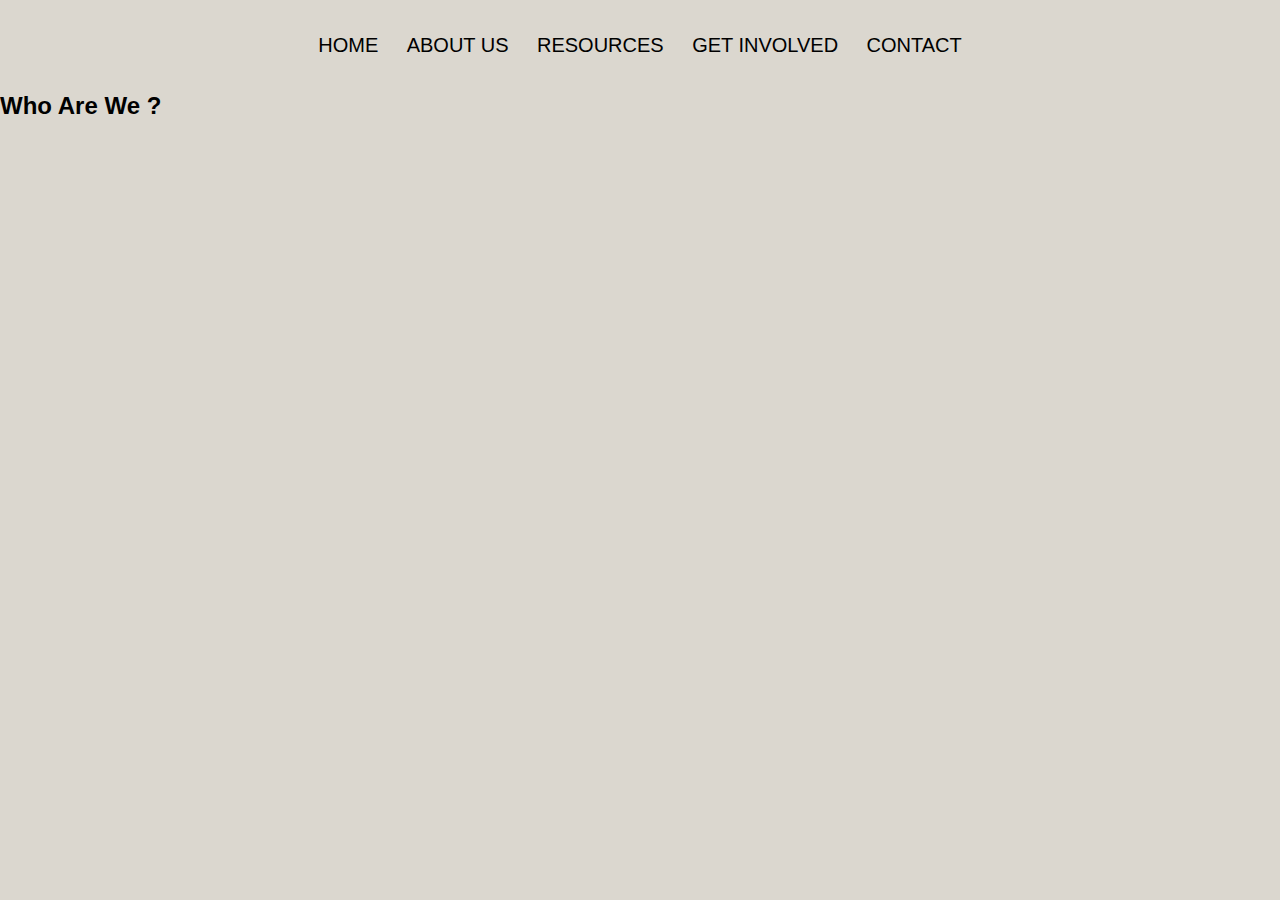
<file: about.html>
<!DOCTYPE html>
<html lang="en">
  <head>
    <meta charset="UTF-8" />
    <link href="about.css" rel="stylesheet" type="text/css" />
    <title>Document</title>
  </head>
  <body>
    <!-- nav bar -->
    <nav>
      <div class="nav-links">
        <ul>
          <li><a href="index.html">HOME</a></li>
          <li><a href="about.html">ABOUT US</a></li>
          <li><a href="resources.html">RESOURCES</a></li>
          <li><a href="getinvolved.html">GET INVOLVED</a></li>
          <li><a href="contact.html">CONTACT</a></li>
        </ul>
      </div>
    </nav>

    <!-- hero img -->
    <section class="hero"></section>

    <article>
      <h2>Who Are We ?</h2>
    </article>
  </body>
</html>
</file>
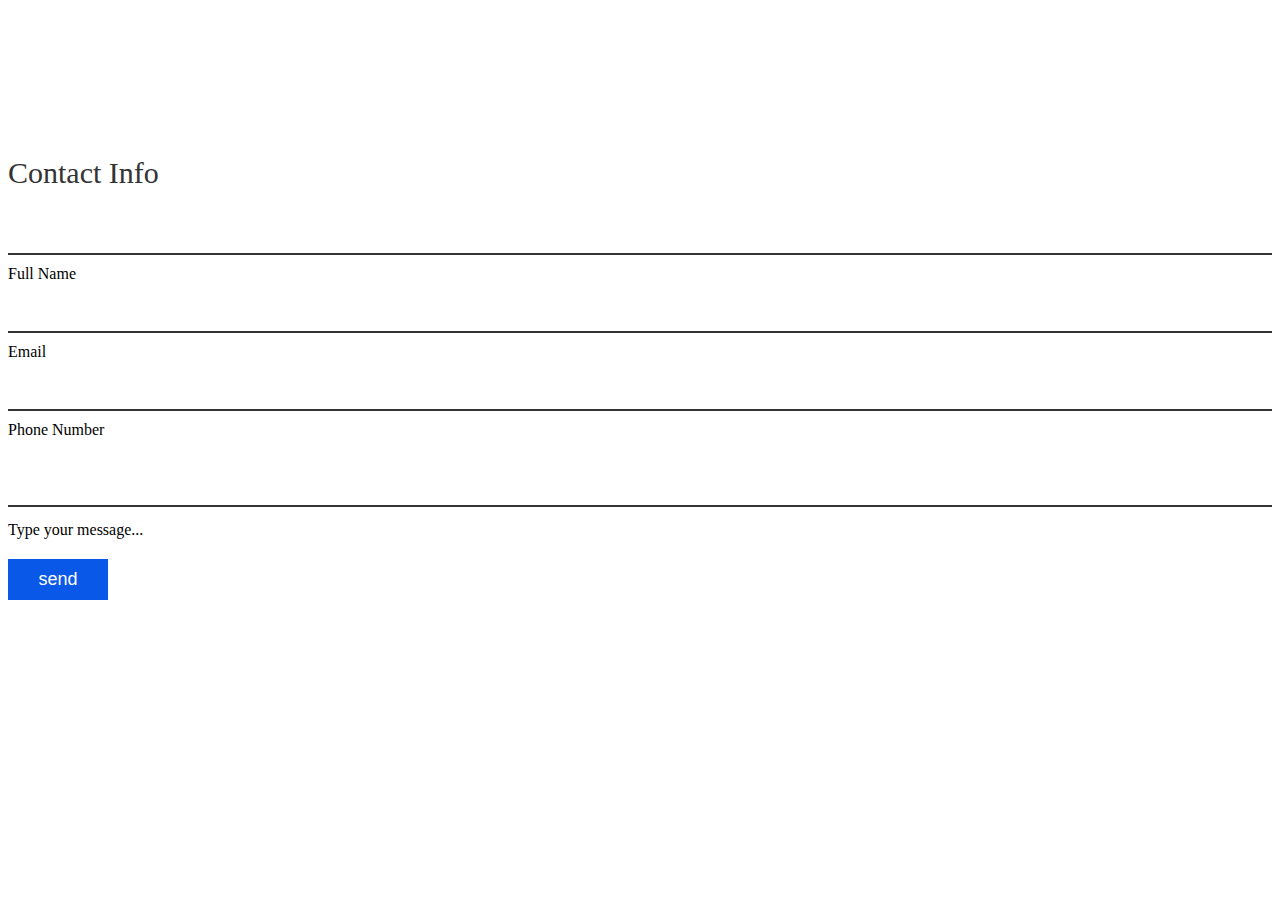
<file: contact.html>
<!DOCTYPE html>

<html lang="en">
  <head>
    <meta name="viewport" content="with=device-width, initial-scale 1.0"> 
      <title>Contact Page</title>
      <link rel="stylesheet" href="styles.css">
      <link href="https://fonts.googleapis.com/css2?family=Open+Sans:wght@324&display=swap" rel="stylesheet">
      <link href="https://fonts.googleapis.com/css2?family=Open+Sans:wght@700&display=swap" rel="stylesheet">
  </head>
  <body>
    <section class="header">
      <nav>
        
        <div class="nav-links">
          <ul>
            <li><a href="index.html">HOME</a></li>
            <li><a href="about.html">ABOUT US</a></li>
            <li><a href="resources.html">RESOURCES</a></li>
            <li><a href="getinvolved.html">GET INVOLVED</a></li>
            <li><a href="contact.html">CONTACT</a></li>
          </ul>
        </div> 
      </nav>
  
<header class="text-box">
  <h1>Contact Us</h1>
  <p>Let your voice be heard.</p>
</header>



  <section class="contactForm">
    <form>
      <h2>Contact Info</h2>
      <div class="inputBox">
        <input type="text" name="FullName" required="required">
        <span>Full Name</span>
      </div>

      <div class="inputBox">
        <input type="text" name="email" required="required">
        <span>Email</span>
      </div>

      <div class="inputBox">
        <input type="text" name="Number" required="required">
        <span>Phone Number</span>
      </div>

      <div class="inputBox">
        <textarea required="required"></textarea>
        <span>Type your message...</span>
      </div>
      <div class="inputBox">
        <label for="name"></label>
        <input type="submit" name="" value="send" id="name">
      
    </form>





  </section>
  </div>
</file>
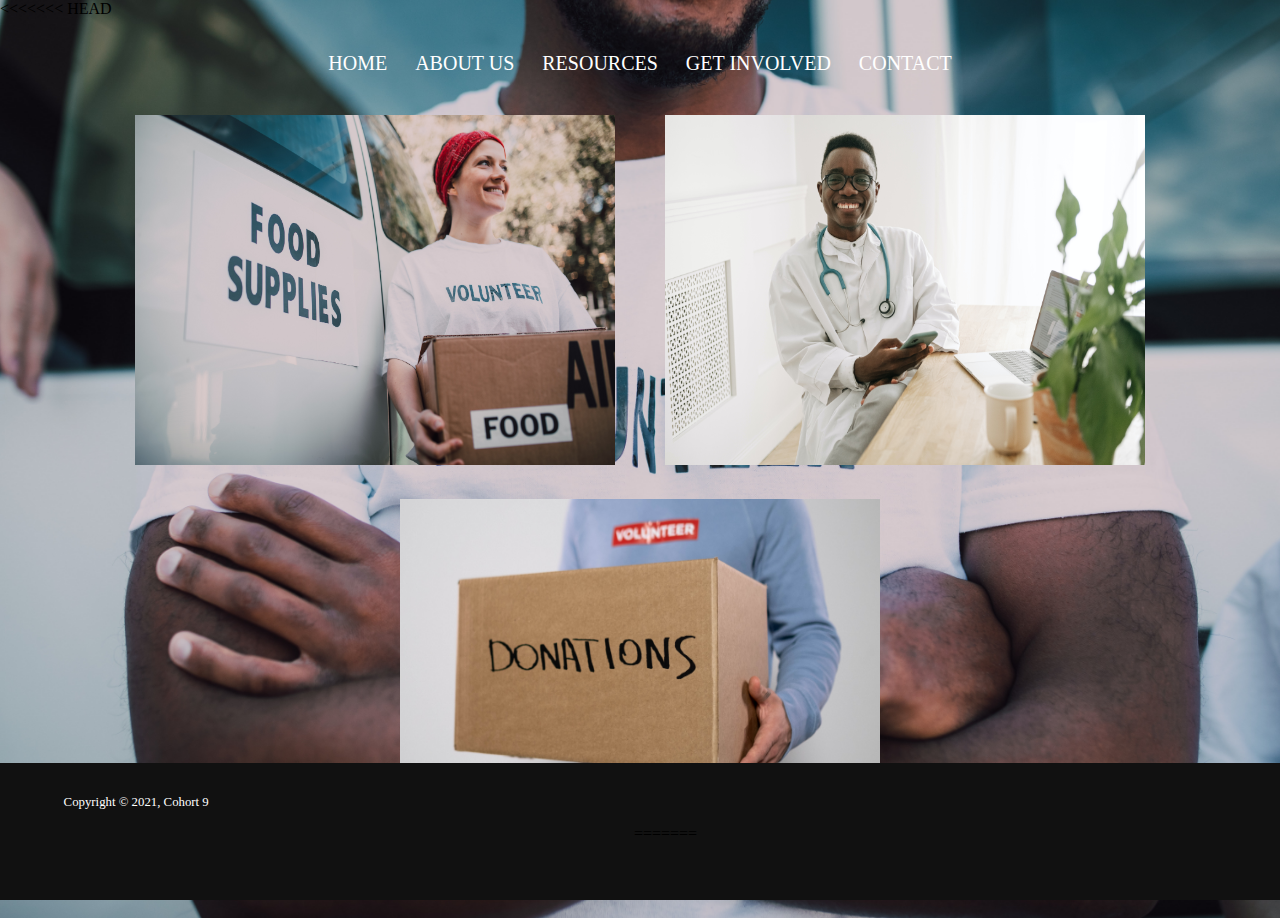
<file: getinvolved.html>
<!DOCTYPE html>

<html lang="en">
<<<<<<< HEAD

<head>

	<link rel="stylesheet" href="getin.css">

	<title>Project Empower</title>

</head>

<body>
	<!-- Navigation Bar -->
 <section class="header">
      <nav>
        <div class="nav-links">
          <ul>
            <li><a href="index.html">HOME</a></li>
            <li><a href="aboutUs.html">ABOUT US</a></li>
            <li><a href="resources.html">RESOURCES</a></li>
            <li><a href="getinvolved.html">GET INVOLVED</a></li>
            <li><a href="contact.html">CONTACT</a></li>
          </ul>
        </div> 
      </nav>


  <section class="getinvolved">
  <!-- get involved one -->
<section>
  <div class="container">
		<img src="img/volunteer3.jpg" alt="volunteer" class="image" width="480" height="350">
  <div class="overlay">
    <h4><a href="https://forms.gle/DUwmW97PpbDR1pHM8">Volunteer Form</a></h4>
    <p class="text">Be part of our team. Work with our staff at Project Empower to help victims of abuse and their children. You’ll provide services to victims of domestic violence and their children served through our programs. You’ll provide assistance to residents, respond to hotline and other calls, and help with facility oversight.
    <ul>
    <li>All volunteers must complete a volunteer signup form, a volunteer waiver form, and a volunteer confidentiality agreement. Follow the links at the top of this section to complete the form</li>
    </ul>
    </p>
  </div>
  </div>
</section>

<!-- get involved two -->
<section>
<div class="container">
  <img src="img/professionalvolunteer.jpg" alt="doctor" class="image" width="480" height="350">
<div class="overlay">
    <h4><a href="https://forms.gle/uQVFhBrHrQLDKtQ37">Professional Volunteer Form</a></h4>
    <p class="text">Use your professional skills and knowledge on an as-needed basis to provide your expertise in areas such as health, legal, graphic design, photography, marketing and much more. Abuse victims need a professional team in their corner that will support them in their journey to become empowered.
    <ul>
      <li>All volunteers must complete a volunteer signup form, a volunteer waiver form, and a volunteer confidentiality agreement. Follow the links at the top of this section to complete the form</li>
    </ul>
    </p>
</div>
</div>
</section>

<!-- donate -->
<section>
<div class="container">
  <img src="img/donate0.jpg" alt="donate" class="image" width="480" height="350">
<div class="overlay">
   <h4><a href="https://www.paypal.com/us/home">Donate</a></h4>
    <p class="text">Depending on the situation, a survivor may be financially dependent on an abusive partner or otherwise lacking access to material resources. One of the most immediate ways you can support someone experiencing relationship abuse is by helping them with their material needs.
    </p>
</div>
</div>
</section>

</section>
<!-- Footer -->
<footer>
  <p class="footer1">Copyright &copy; 2021, Cohort 9</p>

    <a class="social" href="www.twitter.com"  target="_blank" aria-label="Twitter">
      <span class="fa-stack fa-1x sizeup">
        <i class="fa fa-circle-thin fa-stack-2x"></i>
        <i class="fa fa-twitter fa-stack-1x"></i>
      </span>
    </a>

    <a class="social" href="www.facebook.com"  target="_blank" aria-label="Facebook">
      <span class="fa-stack fa-1x sizeup">
        <i class="fa fa-circle-thin fa-stack-2x"></i>
        <i class="fa fa-facebook fa-stack-1x"></i>
      </span>
    </a>

    <a class="social" href="www.instagram.com"  target="_blank" aria-label="Instagram">
      <span class="fa-stack fa-1x sizeup">
        <i class="fa fa-circle-thin fa-stack-2x"></i>
        <i class="fa fa-instagram fa-stack-1x"></i>
      </span>
    </a>
</body>
</html>
=======
  <head>
    <meta name="viewport" content="with=device-width, initial-scale 1.0"> 
    <title>Contact Page</title>
    <link rel="stylesheet" href="styles.css">
    <link href="https://fonts.googleapis.com/css2?family=Open+Sans:wght@324&display=swap" rel="stylesheet">
    <link href="https://fonts.googleapis.com/css2?family=Open+Sans:wght@700&display=swap" rel="stylesheet">
  </head>
  <body>
</file>
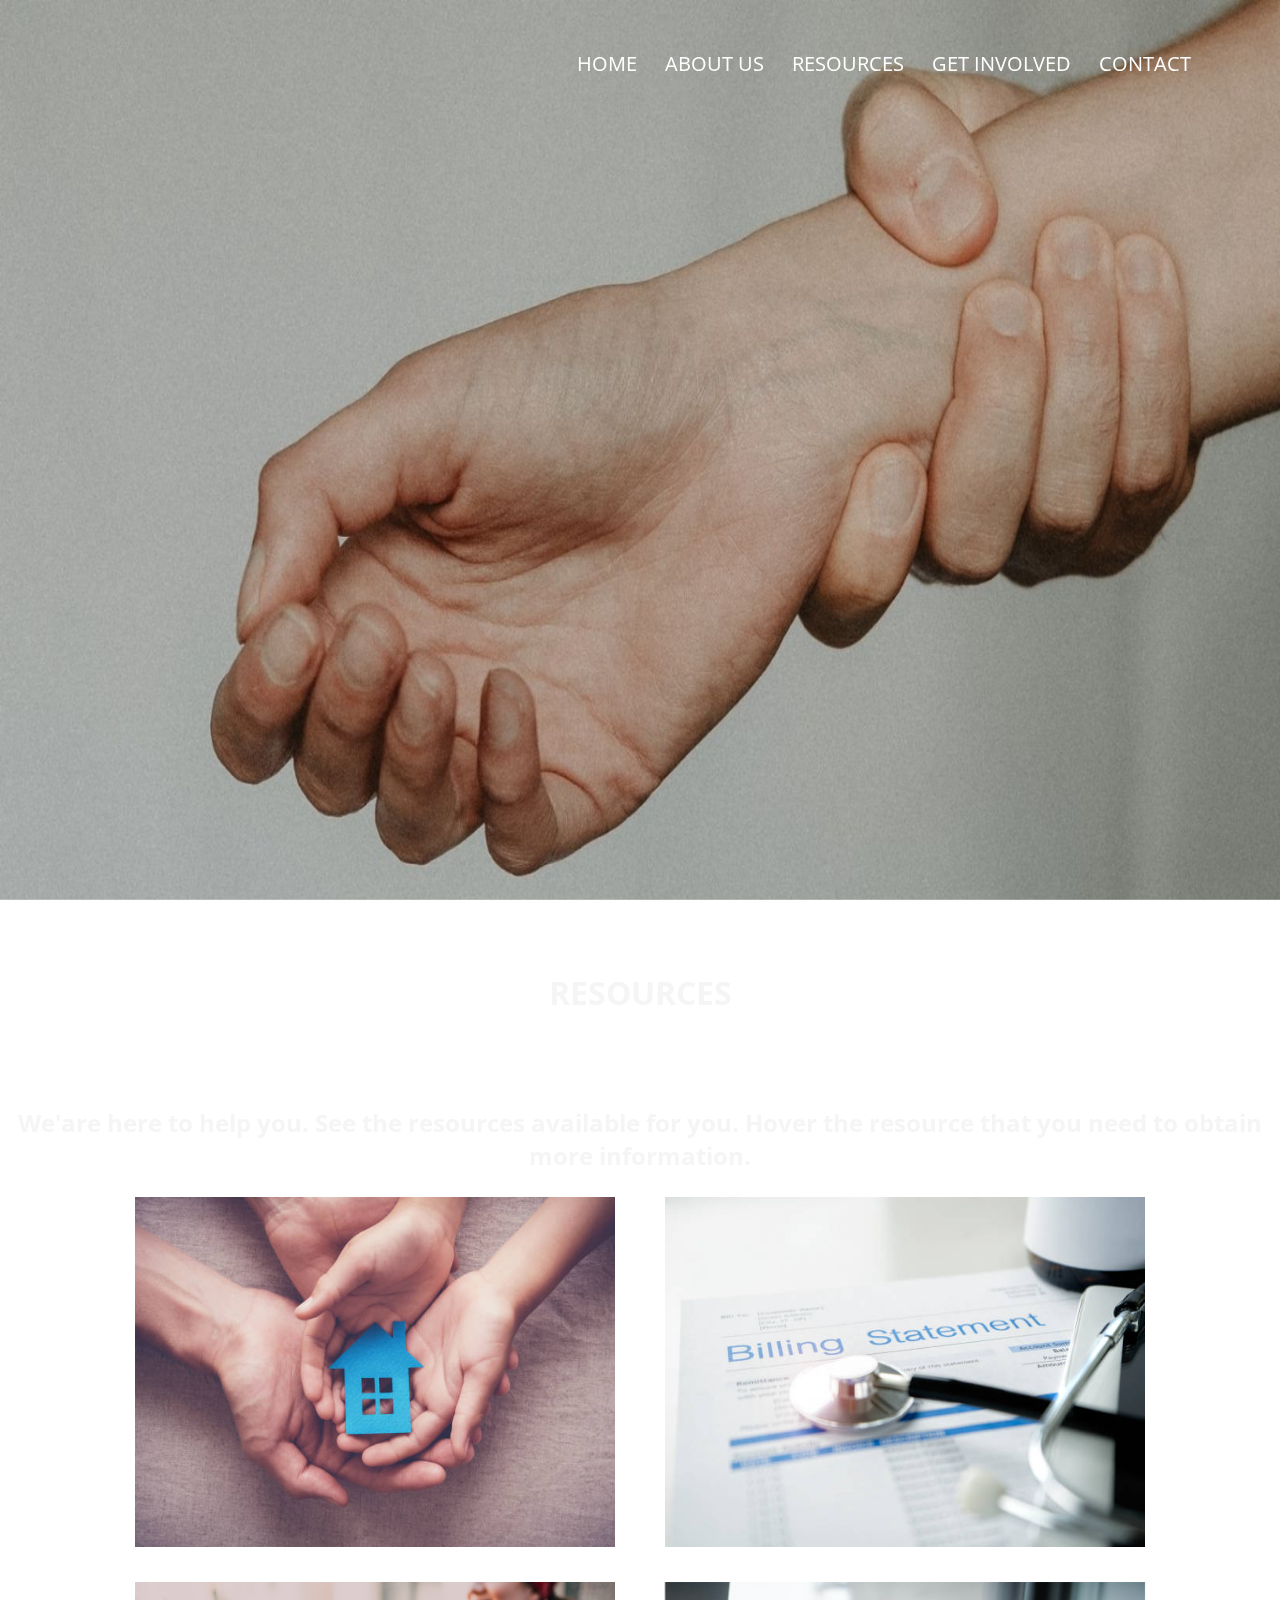
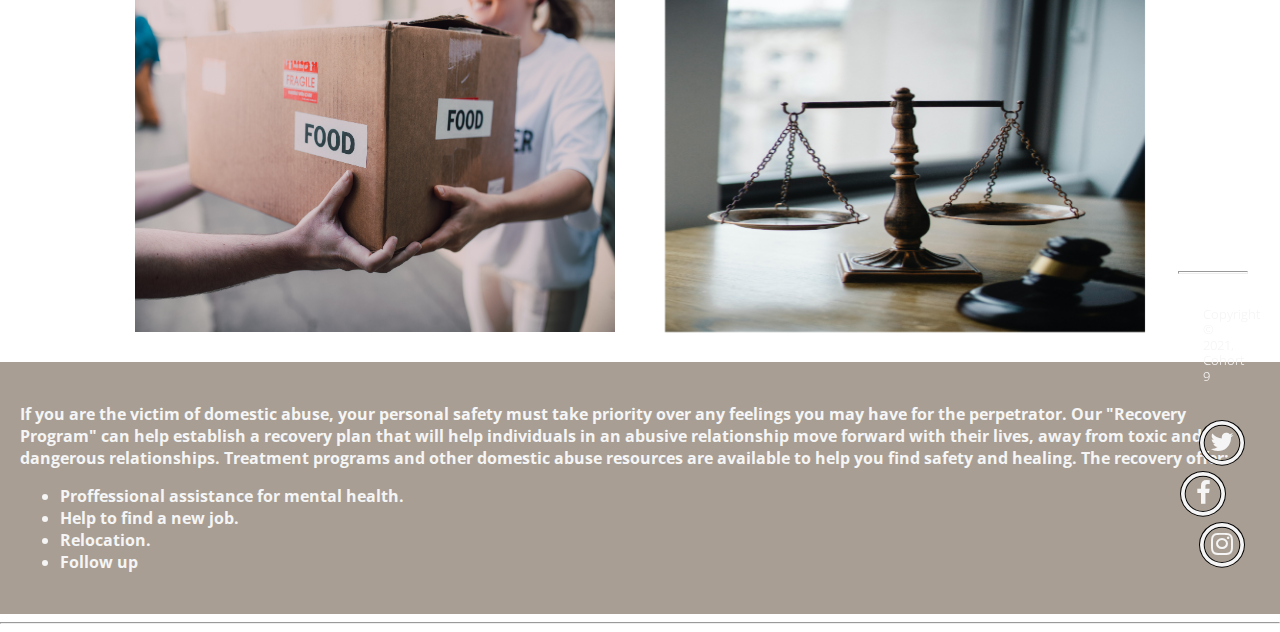
<file: resource.html>
<!DOCTYPE html>
<html lang="en">
  <head>
    <meta charset="UTF-8" />
    <link href="resource.css" rel="stylesheet" type="text/css" />
    <link href="https://fonts.googleapis.com/css2?family=Open+Sans:wght@324&display=swap" rel="stylesheet">
    <link rel="stylesheet" href="https://cdnjs.cloudflare.com/ajax/libs/font-awesome/4.7.0/css/font-awesome.min.css">
    <title>Document</title>
  </head>
  <body> 
    <section class="header">
      <nav>
        
        <div class="nav-links">
          <ul>
            <li><a href="index.html">HOME</a></li>
            <li><a href="aboutUs.html">ABOUT US</a></li>
            <li><a href="resources.html">RESOURCES</a></li>
            <li><a href="getinvolved.html">GET INVOLVED</a></li>
            <li><a href="contact.html">CONTACT</a></li>
          </ul>
        </div> 
      </nav>
    </section>
    
    <main>
    
      <section>
       <img id="backimage" src="img/home4.jpg" alt="">
      </section>
      <header class="head">    
          <h1 id="maintext"> RESOURCES </h1>
      </header>  
      <article>
        <h2 class="cn"> We'are here to help you. See the resources available for you. Hover the resource that you need to obtain more information. </h2>
      </article>
           <div class="clear"> </div>  
      <section class="genresources">
          <aside class="resources">
              <img class="image"src="img/Shelter2.jpeg" alt="Shelter" width="480" height="350">
          <section class="desc"> 
            <h3> Shelter </h3> 
            <p class"text"> Project Empower is creating a safer, more just world by offering safe and secure emergency shelter, transitional housing, and long-term housing to victims and survivors of gender-based violence so they can avoid homelessness and rebuild their lives. Temporary housing, also known as transitional housing, is short-term housing with supportive services that address a survivor’s immediate needs. Domestic violence programs across the Charlotte area will implement transitional housing options such as scattered-site models, cluster models, and communal models that give survivors a safe place to live while preparing for permanent housing. To receive assistance, contact us, Monday-Friday, 8:00 AM – 5:00 PM

              •	Phone: 704-555-5555 
              •	Fax: 704-555-5555
              •	Email: shelter@projectempower.org </p>
          </section>
            
          </aside>
        <aside class="resources">
            <img src="img/Healthassistance.jpeg" alt="Health"width="480" height="350">
          <section class="desc">
            <h3> Health assistance </h3> 
            <p class"text"> Medical care is an ongoing challenge and burden for much of our country and city and even more for abused individuals who depend economically of their aggressors. The cost, complexities and burdens related to finding simple medical attention when in need causes many to not find care or seek it in the wrong places. Many will struggle to find, receive and follow proper medical care.
            To receive assistance, contact us, Monday-Friday, 8:00 AM – 5:00 PM
            •	Phone: 704-555-5555 
            •	Fax: 704-555-5555
            •	Email: health@projectempower.org</p>
          </section>
        </aside>
        <aside class="resources">
            <img src="img/pexels-food.jpg" alt="food"width="480" height="350">
        <section class="desc">
            <h3> Food </h3>  
            <p class"text"> For some victims of domestic violence, their abusers have decided to use food as a way to assert power and control. An abusive partner might limit what their partner eats or shame them for their food choices. Project Empower provides financial assistance and/or physical products to help ensure that a survivor and her children meet their nutritional needs. To receive assistance, contact us, Monday-Friday, 8:00 AM – 5:00 PM

              •	Phone: 704-555-5555 
              •	Fax: 704-555-5555
              •	Email: food@projectempower.org
               </p> 
        </section>
        </aside>
        <aside class="resources">
            <img src="img/legal2.jpg" alt="legal"width="480" height="350">
          <section class="desc"> 
            <h3> Legal Assistance</h3> 
            <p class"text"> Survivors of domestic violence can access assistance to exercise their rights. Legal aid services and lawyers can help a survivor understand restraining orders, child custody, family court and divorce law, among other topics. Often, domestic violence is covered by state laws, although regulations can vary. 
              To receive assistance, contact us, Monday-Friday, 8:00 AM – 5:00 PM

          •	Phone: 704-555-5555 
          •	Fax: 704-555-5555
          •	Email: legal@projectempower.org </p>
          </section>
        </aside>
      </section>

      <div class="clear"> </div>
      <aside class="recovery">
        <h4> If you are the victim of domestic abuse, your personal safety must take priority over any feelings you may have for the perpetrator. Our "Recovery Program" can help establish a recovery plan that will help individuals in an abusive relationship move forward with their lives, away from toxic and dangerous relationships. Treatment programs and other domestic abuse resources are available to help you find safety and healing. The recovery offer: 
          <ul>
            <li>Proffessional assistance for mental health.</li>
            <li> Help to find a new job.</li>
            <li> Relocation.</li>
            <li> Follow up </li>
          </ul>
        </h4>
      </aside>
    </main>
    <div class="clear"</div>
      <div class="clear"></div>
      <hr>
     
    <footer>
      <hr class="solid">
      <p class="foot">Copyright &copy; 2021, Cohort 9</p>

        <a class="social" href="www.twitter.com"  target="_blank" aria-label="Twitter">
          <span class="fa-stack fa-1x sizeup">
            <i class="fa fa-circle-thin fa-stack-2x"></i>
            <i class="fa fa-twitter fa-stack-1x"></i>
          </span>
        </a>
  
        <a class="social" href="www.facebook.com"  target="_blank" aria-label="Facebook">
          <span class="fa-stack fa-1x sizeup">
            <i class="fa fa-circle-thin fa-stack-2x"></i>
            <i class="fa fa-facebook fa-stack-1x"></i>
          </span>
        </a>
  
        <a class="social" href="www.instagram.com"  target="_blank" aria-label="Instagram">
          <span class="fa-stack fa-1x sizeup">
            <i class="fa fa-circle-thin fa-stack-2x"></i>
            <i class="fa fa-instagram fa-stack-1x"></i>
          </span>
        </a>
    </footer> 

  </body>
</html>
</file>
<file: about.css>
* {
  margin: 0;
  padding: 0;
  font-family: "Open Sans", sans-serif;
  background-color: rgb(219, 215, 207);
}

nav {
  display: flex;
  padding: 2% 6%;
  justify-content: space-between;
  align-items: center;
}
nav img {
  width: 150px;
}
.nav-links {
  flex: 1;
  text-align: center;
}
.nav-links ul li {
  list-style: none;
  display: inline-block;
  padding: 8px 12px;
  position: relative;
}
.nav-links ul li a {
  color: black;
  text-decoration: none;
  font-size: 20px;
}

.nav-links ul li::after {
  content: "";
  width: 0%;
  height: 2px;
  background: #f44336;
  display: block;
  margin: auto;
  transition: 0.5s;
}
.nav-links ul li:hover::after {
  width: 100%;
}

/*hero

.hero {
  background-image: url("img/love_shouldnt_hurt.jpg");
  background-position: center;
  background-repeat: no-repeat;
  filter: grayscale(30%);
  background-size: cover;
  margin: 0px;
  padding: 250px;
  height: 30px; */

.abtus {
  margin: 10px;
  margin-top: 100px;
  padding: 5px;
  text-align: center;
  font-size: 30px;
}

.mission {
  margin: 10px;
  padding: 5px;
  text-align: center;
  font-size: 20px;
}

.main {
  text-align: center;
  font-size: 40px;
  padding-bottom: 15px;
}

.stat {
  margin: 50px;
  margin-left: 200px;
  margin-right: 200px;
  padding: 0px;
  padding-bottom: 25px;
  font-size: 20px;
}

.title {
  padding: 10px;
  padding-top: 40px;
  text-align: center;
  font-size: 30px;
}

.first {
  display: flex;
}
.hand {
  display: block;
  margin-left: auto;
  margin-right: auto;
  margin-top: 200px;
  margin-bottom: 90px;
  width: 50%;
}

.tip {
  margin: 10px;
  padding: 10px;
  padding-top: 15px;
  text-align: center;
  color: brown;
}

.imgtop {
  display: block;
  margin-left: auto;
  margin-right: auto;
  width: 50%;
}
</file>
<file: styles.css>
<<<<<<< HEAD:contact.css
* {
  margin: 0;
  padding: 0;
  font-family: "Open Sans", sans-serif;
}
.header {
  min-height: 100vh;
=======
*{
    margin: 0;
    padding: 0;
    font-family: 'Open Sans', sans-serif;
  }
  .header{
    min-height: 100vh;
    width: 100%;
    background-image: linear-gradient(rgba(4,9,30,0.7),rgba(4,9,30,0.7)),url(contact.jpg);
    background-position: center;
    background-size: cover;
    position: relative;
  }
  nav{
    display: flex;
    padding: 2% 6%;
    justify-content: space-between;
    align-items: center;
    
  }
  nav img{
    width: 150px;
  }
  .nav-links{
    flex: 1;
    text-align: right;
  }
  .nav-links ul li{
    list-style: none;
    display: inline-block;
    padding: 8px 12px;
    position: relative 
  }
  .nav-links ul li a{
    color: white;
    text-decoration: none;
    font-size: 20px;
    
  }
  .nav-links ul li::after{
    content: '';
    width: 0%;
    height: 2px;
    background: #f44336;
    display: block;
    margin: auto;
    transition: 0.5s;
  }
  .nav-links ul li:hover::after{
>>>>>>> 5cc80fc6a9fd96d9b2be438c324cba18ea02cddb:styles.css
  width: 100%;
  background-image: linear-gradient(rgba(4, 9, 30, 0.7), rgba(4, 9, 30, 0.7)),
    url(sunset.jpg);
  background-position: center;
  background-size: cover;
  position: relative;
}
nav {
  display: flex;
  padding: 2% 6%;
  justify-content: space-between;
  align-items: center;
}
nav img {
  width: 150px;
}
.nav-links {
  flex: 1;
  text-align: center;
}
.nav-links ul li {
  list-style: none;
  display: inline-block;
  padding: 8px 12px;
  position: relative;
}
.nav-links ul li a {
  color: white;
  text-decoration: none;
  font-size: 20px;
}
.nav-links ul li::after {
  content: "";
  width: 0%;
  height: 2px;
  background: #f44336;
  display: block;
  margin: auto;
  transition: 0.5s;
}
.nav-links ul li:hover::after {
  width: 100%;
}

.text-box {
  width: 90%;
  color: white;
  position: absolute;
  top: 30%;
  left: 50%;
  transform: translate(-50%, -50%);
  text-align: center;
}
.text-box h1 {
  font-size: 62px;
}
.text-box p {
  margin: 10px 0 40px;
  font-size: 14px;
  color: white;
}
.hero-btn {
  display: inline-block;
  text-decoration: none;
  color: white;
  border: 1px solid white;
  padding: 12px 34px;
  font-size: 13px;
  background: transparent;
  position: relative;
  cursor: pointer;
}
.hero-btn:hover {
  border: 1px solid #f44336;
  background: #f44336;
  transition: 1s;
}

<<<<<<< HEAD:contact.css
.contactForm {
  width: 40%;
  padding: 40px;
  background: #ffffff;
  position: relative;
  left: 400px;
  top: 200px;
}
.contactForm h2 {
  font-size: 30px;
  color: #333;
  font-weight: 500;
}
.contactForm .inputBox {
  position: relative;
  width: 100%;
  margin-top: 10px;
}
.contactForm .inputBox input,
.contactForm .inputBox textarea {
  width: 100%;
  padding: 5px 0;
  font-size: 16px;
  margin: 10px 0;
  border: none;
  border-bottom: 2px solid #333;
  outline: none;
  resize: none;
}
.contactForm .inputBox span {
=======
  
  .contactForm
  {
    width: 40%;
    padding: 40px;
    background: #ffffff;
    position: relative;
    left: 400px;
    top: 200px;
    border-radius: 15px;
  }
  .contactForm h2
  {
    font-size: 30px;
    color: #333;
    font-weight: 500;
  }
  .contactForm .inputBox
  {
    position: relative;
    width: 100%;
    margin-top: 10px;
  }
  .contactForm .inputBox input,
  .contactForm .inputBox textarea
  {
    width: 100%;
    padding: 5px 0;
    font-size: 16px;
    margin: 10px 0;
    border: none;
    border-bottom: 2px solid #333;
    outline: none;
    resize: none;
  }
  .contactForm .inputBox span
  {
>>>>>>> 5cc80fc6a9fd96d9b2be438c324cba18ea02cddb:styles.css
  position: absolute;
  left: 0;
  padding: 5px 0;
  font-size: 16px;
  margin: 10px 0;
  pointer-events: none;
  transition: 0.5s;
  color: #666;
<<<<<<< HEAD:contact.css
}
.contactForm .inputBox input:focus ~ span,
.contactForm .inputBox input:valid ~ span,
.contactForm .inputBox textarea:focus ~ span,
.contactForm .inputBox textarea:valid ~ span {
  color: #e91e63;
  font-size: 12px;
  transform: translateY(-20px);
}
.contactForm .inputBox input[type="submit"] {
  width: 100px;
  background: #0a58e7;
  color: white;
  border: none;
  cursor: pointer;
  padding: 10px;
  font-size: 18px;
}
footer {
  position: fixed;
  bottom: 0px;
  width: 100%;
  background: #111;
  text-align: center;
}

.center-box {
  color: white;
}

.main-content box {
  flex-basis: 50%;
  padding: 10px 20px;
}
=======
  }
  .contactForm .inputBox input:focus ~ span,
  .contactForm .inputBox input:valid ~ span,
  .contactForm .inputBox textarea:focus ~ span,
  .contactForm .inputBox textarea:valid ~ span
  {
    color: #e91e63;
    font-size: 12px;
    transform: translateY(-20px);
  }
  .contactForm .inputBox input[type="submit"]
  {
    width: 100px;
    background: #0a58e7;
    color: white;
    border: none;
    cursor: pointer;
    padding: 10px;
    font-size: 18px;
  }
  footer{
    position: fixed;
    bottom: 0px;
    width: 100%;
    background: #111;
    text-align: center;
  }
  
  .center-box{
    color: white
  }
  
  
  .main-content-box{
    flex-basis: 50%;
    padding: 10px 20px;
  }
  
>>>>>>> 5cc80fc6a9fd96d9b2be438c324cba18ea02cddb:styles.css
</file>
<file: getin.css>
*{
    margin:0px;
    padding:0px;
  }
 

nav{
  display: flex;
  padding: 2% 6%;
  justify-content: space-between;
  align-items: center;
  
}
nav img{
  width: 150px;
}
.nav-links{
  flex: 1;
  text-align: right;
}
.nav-links ul li{
  list-style: none;
  display: inline-block;
  padding: 8px 12px;
  position: relative 
}
.nav-links ul li a{
  color: white;
  text-decoration: none;
  font-size: 20px;
  
}
.nav-links ul li::after{
  content: '';
  width: 0%;
  height: 2px;
  background: #f44336;
  display: block;
  margin: auto;
  transition: 0.5s;
}
.nav-links ul li:hover::after{
width: 100%;

}
  body {
   background-image: url("img/volunteer0.jpg");
   background-position: center;
   background-size: cover;
   background-color: #000000;
   /* background: linear-gradient(to bottom, rgb(255, 255, 255, 0), rgba(0, 0, 0, 1)); */
  }
  
  .getinvolved {
    display: flex;
    flex-wrap: wrap;
    flex-direction: row;
    align-items: center;
    justify-content: center;
    position: relative;}

  
  h1{
    color: white;
  }
  
  .container {
    margin:5px;
    width: auto;
    padding: 0 20px 20px;
    position: relative;
    justify-content: center;
  }

  /* img {
    display: block;
    width: 100%;
    height: auto;
  } */
  
  .overlay {
    position: absolute;
    top: 0;
    bottom: 0;
    left: 0;
    right: 0;
    height: 100%;
    width: 100%;
    opacity: 0;
    transition: .5s ease;
    background-color: #A89E93;
  }
  
  .container:hover .overlay {
    opacity: 1;
  }
  
  .text {
    color: black;
    font-size: 20px;
    position: absolute;
    top: 50%;
    left: 50%;
    transform: translate(-50%, -50%);
    -ms-transform: translate(-50%, -50%);
    font-family:"Jazz LET";
    text-align: justify;
  }
  
  
footer{
float:right;
position: fixed;
bottom: 0%;
right: 0%;
padding: 2vw;
padding-right: 2.5vw;
padding-bottom: 6vh;
}

.footer1{
  color: white;
  padding: 3px;
  margin: 3px;
  text-align: left;
  position:relative;
  font-family:"Marker Felt";
}
 

.social
{
color: whitesmoke;
padding: 1.5vw;
text-decoration: none;
font-size: 2vw;
}

.social:hover
{
opacity: 0.5;
}

i.fa-circle-thin
{
-webkit-text-stroke-color: black;
-webkit-text-stroke-width:2px;
paint-order: stroke;
}

p
{
position: fixed;
left:7%;
bottom: 7%;
color: whitesmoke;
font-family:'Open sans' ;
font-size: 1vw;
font-weight:330;
}
</file>
<file: resource.css>
*{
    box-sizing: border-box;
}
body{
    font-family: 'Open Sans', sans-serif;
    margin: 0;
    padding: 0;
    position: relative;
}
/*NavBar*/

.header{
  min-height: 100vh;
  width: 100%;
  background-image: linear-gradient(rgba(4,9,30,0.7),rgba(4,9,30,0.7)),;
  background-position: center;
  background-size: cover;
  position: relative;
}
nav{
  display: flex;
  padding: 2% 6%;
  justify-content: space-between;
  align-items: center;
  position: relative;
  z-index: 1;
  
}
/*nav img{
  width: 150px;
}*/
.nav-links{
  flex: 1;
  text-align: right;
}
.nav-links ul li{
  list-style: none;
  display: inline-block;
  padding: 8px 12px;
  position: relative 
}
.nav-links ul li a{
  color: white;
  text-decoration: none;
  font-size: 20px;
  
}
.nav-links ul li::after{
  content: '';
  width: 0%;
  height: 2px;
  background: #f44336;
  display: block;
  margin: auto;
  transition: 0.5s;
}
.nav-links ul li:hover::after{
width: 100%;

} 

/*Backgroun-Image*/

#backimage{
    min-height: 100%;
    min-width: 1024px;
    width: 100%;
    height: auto;
    position: fixed;
    top: 0;
    left: 0;
    background: linear-gradient(to bottom), rgba(red, green, blue, 0);
  }
  /*Topinfo*/

.head{
    padding: 50px;
    text-align: center!important;
}
#maintext{
    position: relative;
    color: whitesmoke;
}
.cn{
    text-align: center;
    position: relative;
    color: whitesmoke;
}

.clear{
    clear: both;
}
/* Resources*/

.genresources {
    display: flex;
    flex-wrap: wrap;
    flex-direction: row;
    align-items: center;
    justify-content: center;
    position: relative;
}
.resources{
    margin:5px;
    width: auto;
    padding: 0 20px 20px;
    position: relative;
    justify-content: center;
    
}
  .desc{
    position: absolute;
    top: 0;
    bottom: 0;
    left: 0;
    right: 0;
    height: 100%;
    width: 100%;
    opacity: 0;
    transition: .5s ease;
    background-color: #A89E93;
    color: whitesmoke;
    
  }
  
  .resources:hover .desc {
    opacity: 1;
  }
  
  .text {
    color:whitesmoke;
    font-size:20px;
    position: absolute;
    top: 50%;
    left: 50%;
    transform: translate(-50%, -50%);
    -ms-transform: translate(-50%, -50%);
    font-family:"Jazz LET";
    text-align: justify;
  }
  .desc h3{
    text-align: center;
  }
  p{
   line-height: 1.2;
   font-size: 18px;
   padding: 20px;
  }
  .recovery{
    position: relative;
    padding:20px;
    justify-content: center;
    background-color: #A89E93;
    color: whitesmoke;
}
.solid {
  padding-top: 1px;
  padding-left: 0px;
  margin-left: 0;
}

/*Footer*/

footer {
float:right;
width: 10%;
position: absolute;
bottom: 0%;
right: 0%;
padding: 2vw;
padding-right: 2.5vw;
padding-bottom: 6vh;
/*display: flex;
justify-content: flex-start;*/
}


.social
{
color: whitesmoke;
padding: 1.5vw;
text-decoration: none;
font-size: 2vw;
}

.social:hover
{
opacity: 0.5;
}

i.fa-circle-thin
{
-webkit-text-stroke-color: black;
-webkit-text-stroke-width:2px;
paint-order: stroke;
}

.foot {
position: relative;
left:7%;
bottom: 7%;
color: whitesmoke;
font-family:'Open sans' ;
font-size: 1vw;
font-weight:330;
}
</file>
